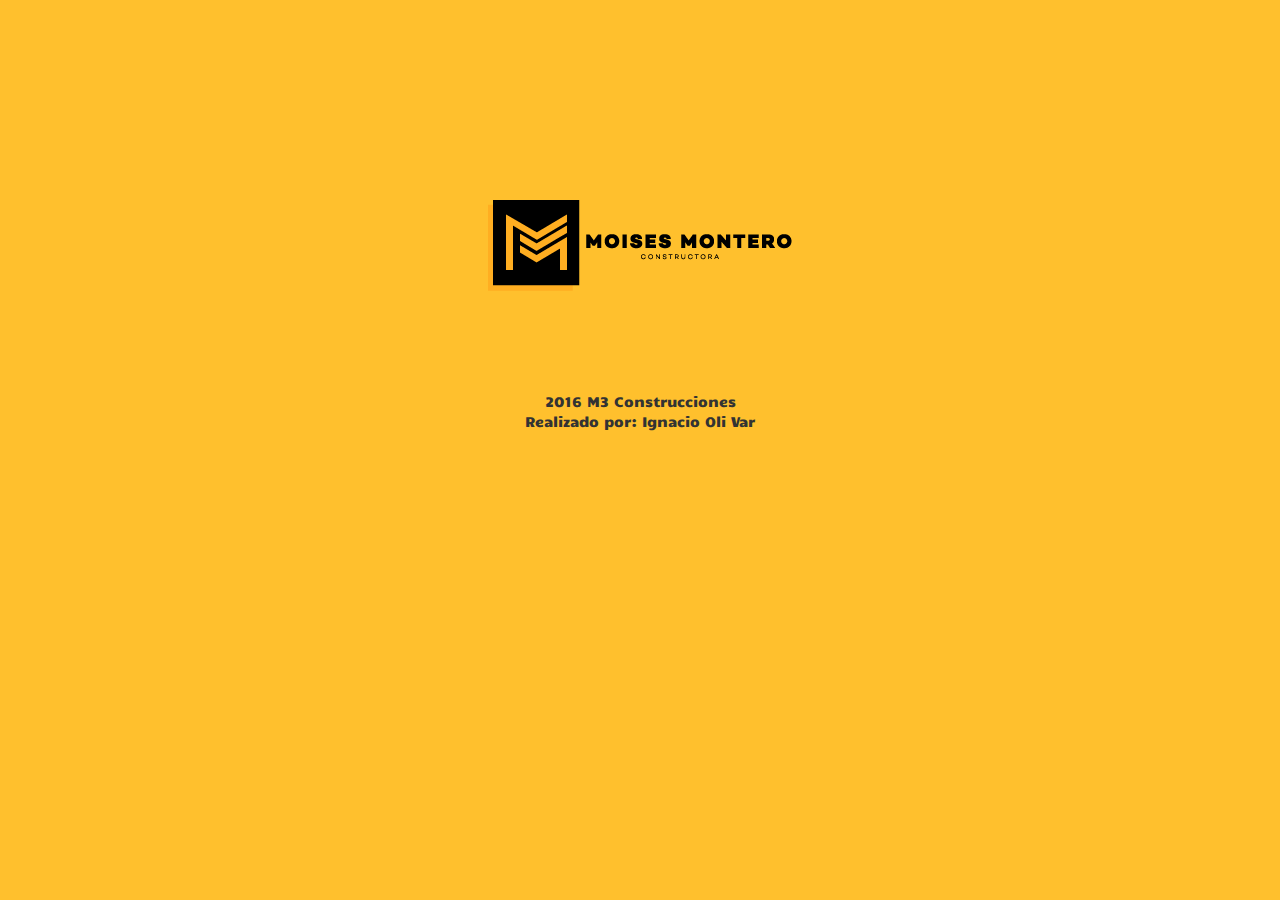
<file: index.html>
<!DOCTYPE html>
<html>
	<head>
		<meta charset="utf-8">
		<meta name="viewport" content="width=device-width, initial-scale=1, maximum-scale=1, user-scalable=no">
		<link href="https://maxcdn.bootstrapcdn.com/bootstrap/3.3.7/css/bootstrap.min.css" rel="stylesheet" integrity="sha384-BVYiiSIFeK1dGmJRAkycuHAHRg32OmUcww7on3RYdg4Va+PmSTsz/K68vbdEjh4u" crossorigin="anonymous">
		<link rel="stylesheet" href="css/main.css">
		<link rel="shortcut icon" href="img/favicon.png">
		<link href='https://fonts.googleapis.com/css?family=Candal' rel='stylesheet' type='text/css'>

		<title>M3 Construcciones</title>
	</head>
 	<body class="color-index container-fluid">
		<main class="col-MD-6 col-md-offset-3 espacio-altura no-float center-block text-center">
			<a href="quienes.html"><img src="img/icono2.png" alt="icono"></a>
		</main>
		<footer >
			<div class="ubispan no-float text-center" >
			2016 M3 Construcciones<br>
			Realizado por: Ignacio Oli Var
			</div>
		</footer>
	</body>
</html>
</file>
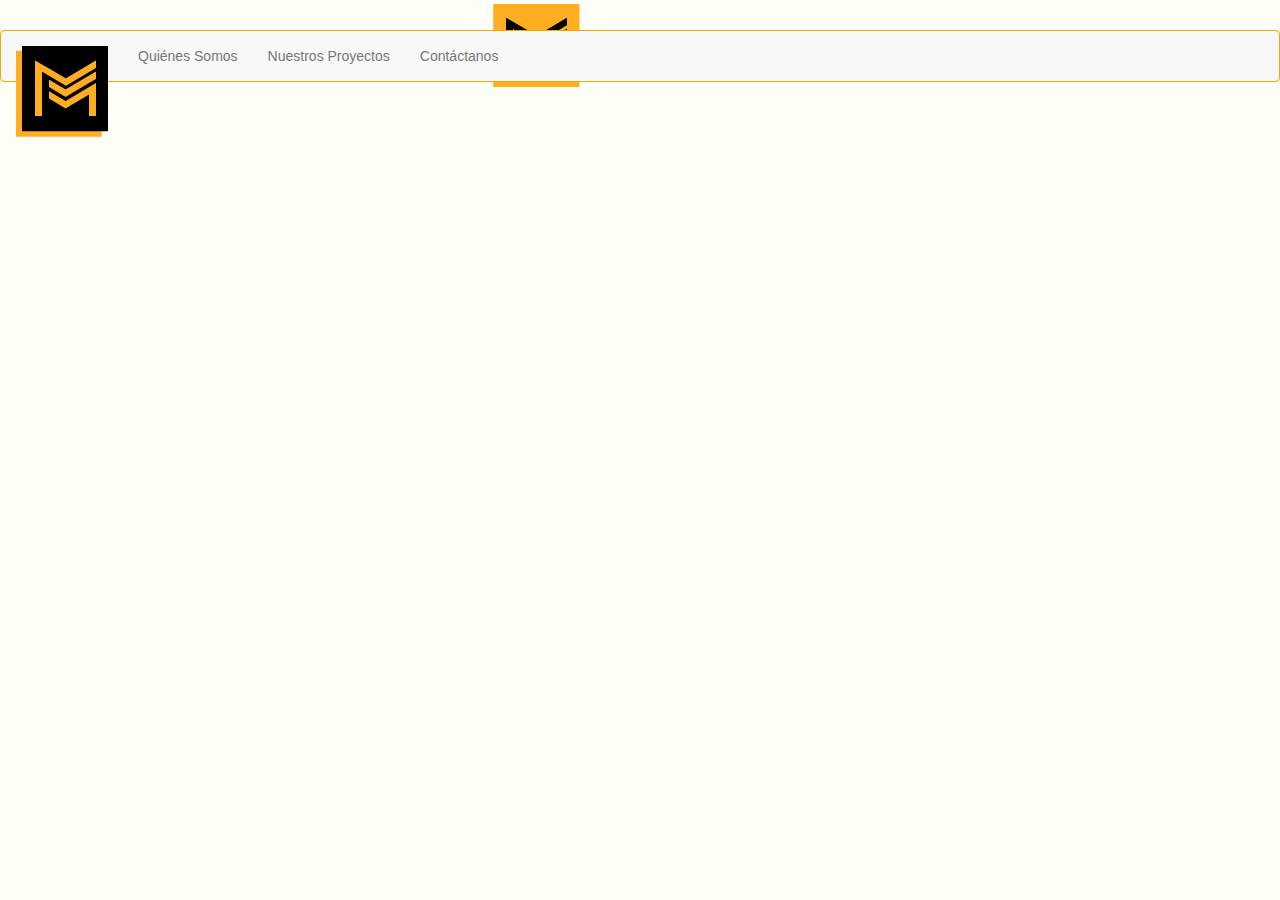
<file: contacto.html>
<!DOCTYPE html>
<html>
	<head>
		<meta charset="utf-8">
		<meta name="viewport" content="width=device-width, initial-scale=1">
		<link href="https://maxcdn.bootstrapcdn.com/bootstrap/3.3.7/css/bootstrap.min.css" rel="stylesheet" integrity="sha384-BVYiiSIFeK1dGmJRAkycuHAHRg32OmUcww7on3RYdg4Va+PmSTsz/K68vbdEjh4u" crossorigin="anonymous">
		<script src="https://maxcdn.bootstrapcdn.com/bootstrap/3.3.7/js/bootstrap.min.js" integrity="sha384-Tc5IQib027qvyjSMfHjOMaLkfuWVxZxUPnCJA7l2mCWNIpG9mGCD8wGNIcPD7Txa" crossorigin="anonymous"></script>
		<link rel="stylesheet" href="css/menu.css">
		

		<title>M3 Construcciones</title>
	</head>
	<body class="color-menu">
		<div class="col-xs-6 col-md-4 center-block no-float espacio-altura">
			<img src="/img/Icono.png">
		</div>
		<nav class="navbar navbar-default navbarmod">
	  		<div class="container-fluid">
		      	<div class="navbar-header">
		     		<a class="navbar-brand" href="menu.html"><img src="img/icono4.png" class="tam-img"></a>
		    	</div> 
	     		<div class="collapse navbar-collapse" id="bs-example-navbar-collapse-1">
	     			<ul class="nav navbar-nav">
		     			<li ><a href="quienes.html">Quiénes Somos</a></li>
		        		<li ><a href="proyectos.html">Nuestros Proyectos</a></li>
		        		<li ><a href="contacto.html">Contáctanos</a></li>
		       		</ul>
	     		</div>
	  		</div> 
		</nav>
	<!--<div class="row container-fluid espacio-alturacont">
		<form class="col-xs-6 col-md-3">
			<h1>Contacto</h1>
			<p> Si tienes dudas o quieres cotizar, escribenos:
  <div class="form-group">
    <label for="exampleInputEmail1">Email address</label>
    <input type="email" class="form-control" id="exampleInputEmail1" placeholder="Email">
  </div>
  <div class="form-group">
    <label for="exampleInputPassword1">Password</label>
    <input type="password" class="form-control" id="exampleInputPassword1" placeholder="Password">
  </div>
  <div class="form-group">
    <label for="exampleInputFile">File input</label>
    <input type="file" id="exampleInputFile">
    <p class="help-block">Example block-level help text here.</p>
  </div>
  <div class="checkbox">
    <label>
      <input type="checkbox"> Check me out
    </label>
  </div>
  <button type="submit" class="btn btn-default">Submit</button>
</form>
	</div>
	</body>-->
</html>
</file>
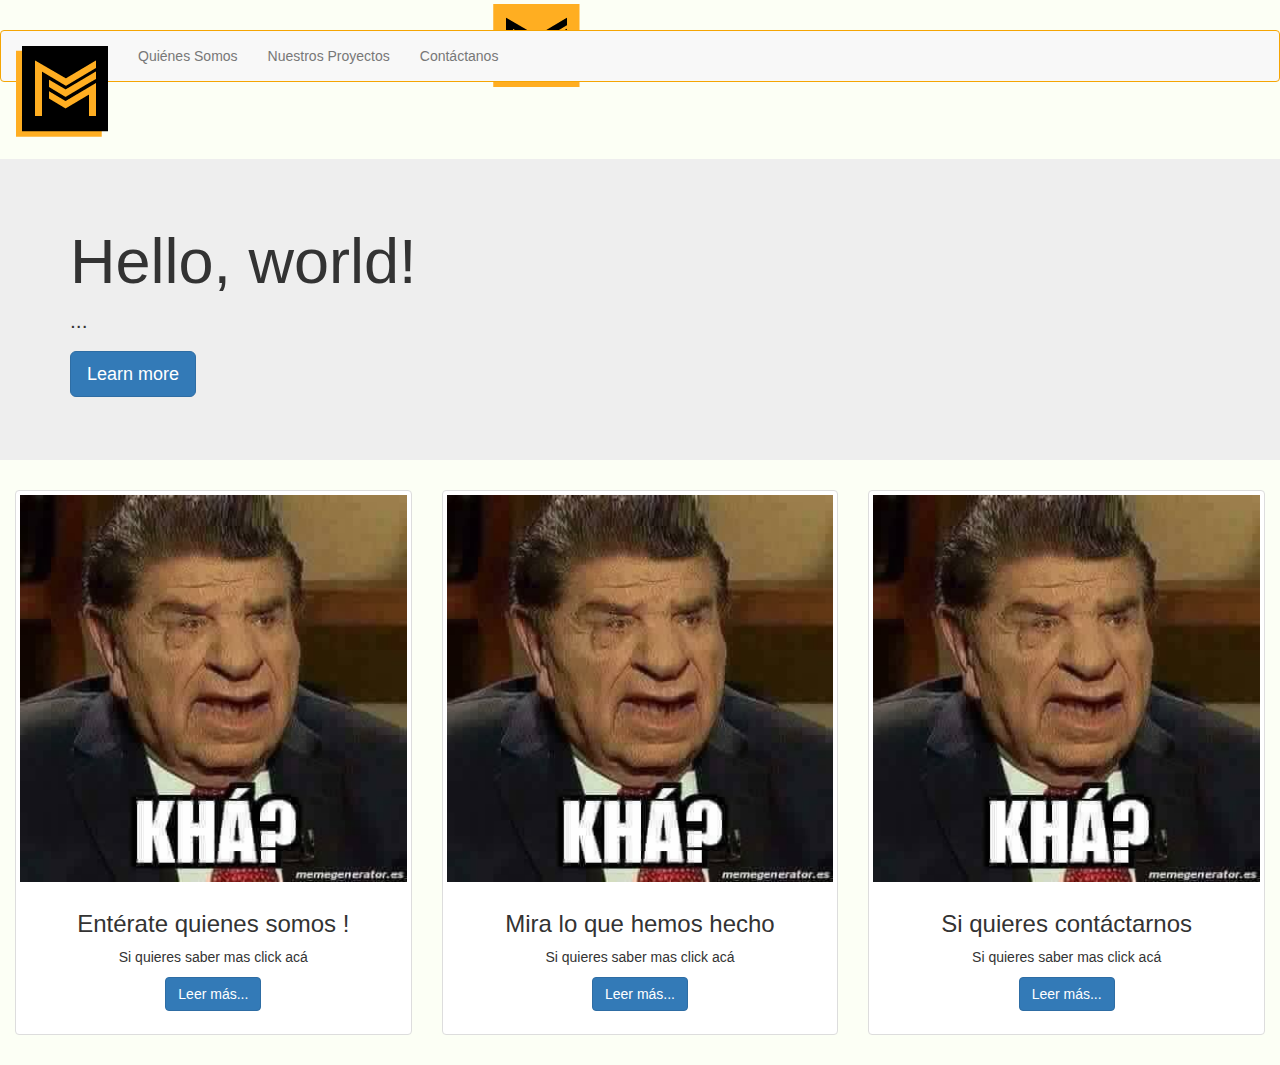
<file: menu.html>
<!DOCTYPE html>
<html>
	<head>
		<meta charset="utf-8">
		<meta name="viewport" content="width=device-width, initial-scale=1">
		<link href="https://maxcdn.bootstrapcdn.com/bootstrap/3.3.7/css/bootstrap.min.css" rel="stylesheet" integrity="sha384-BVYiiSIFeK1dGmJRAkycuHAHRg32OmUcww7on3RYdg4Va+PmSTsz/K68vbdEjh4u" crossorigin="anonymous">
		<script src="https://maxcdn.bootstrapcdn.com/bootstrap/3.3.7/js/bootstrap.min.js" integrity="sha384-Tc5IQib027qvyjSMfHjOMaLkfuWVxZxUPnCJA7l2mCWNIpG9mGCD8wGNIcPD7Txa" crossorigin="anonymous"></script>
		<link rel="stylesheet" href="css/menu.css">
		

		<title>M3 Construcciones</title>
	</head>
	<body class="color-menu active">
		<div class="col-xs-6 col-md-4 center-block no-float espacio-altura">
			<img src="/img/Icono.png">
		</div>
		<nav class="navbar navbar-default navbarmod">
	  		<div class="container-fluid">
		      	<div class="navbar-header">
		     		<a class="navbar-brand"><img src="img/icono4.png" class="tam-img"></a>
		    	</div> 
	     		<div class="collapse navbar-collapse" id="bs-example-navbar-collapse-1">
	     			<ul class="nav navbar-nav">
		     			<li ><a href="quienes.html">Quiénes Somos</a></li>
		        		<li ><a href="proyectos.html">Nuestros Proyectos</a></li>
		        		<li ><a href="contacto.html">Contáctanos</a></li>
		       		</ul>
	     		</div>
	  		</div> 
	  	</nav>
	  		<div class="jumbotron">
	  			<div class="container">
  					<h1>Hello, world!</h1>
  					<p>...</p>
  				<p><a class="btn btn-primary btn-lg" href="#" role="button">Learn more</a></p>
				</div>
			</div>
		
		<div class="row container-fluid ">
		  <div class="col-sm-6 col-md-4 ">
		    <div class="thumbnail">
		      <img src="img/ejemplo.jpg" alt="...">
		     <div class="caption text-center">
		        <h3>Entérate quienes somos !</h3>
		        <p>Si quieres saber mas click acá</p>
		       <p><a href="quienes.html" class="btn btn-primary" role="button">Leer más...</a> 
		      </div>
		    </div>
		  </div>
		  <div class="col-sm-6 col-md-4 ">
		    <div class="thumbnail">
		      <img src="img/ejemplo.jpg" alt="...">
		     <div class="caption text-center">
		        <h3>Mira lo que hemos hecho</h3>
		        <p>Si quieres saber mas click acá</p>
		       <p><a href="proyectos.html" class="btn btn-primary" role="button">Leer más...</a> 
		      </div>
		    </div>
		  </div>
		  <div class="col-sm-6 col-md-4 ">
		    <div class="thumbnail">
		      <img src="img/ejemplo.jpg" alt="...">
		     <div class="caption text-center">
		        <h3>Si quieres contáctarnos</h3>
		        <p>Si quieres saber mas click acá</p>
		       <p><a href="contacto.html" class="btn btn-primary" role="button">Leer más...</a> 
		      </div>
		    </div>
		  </div>
		</div>

	</body>
</html>
</file>
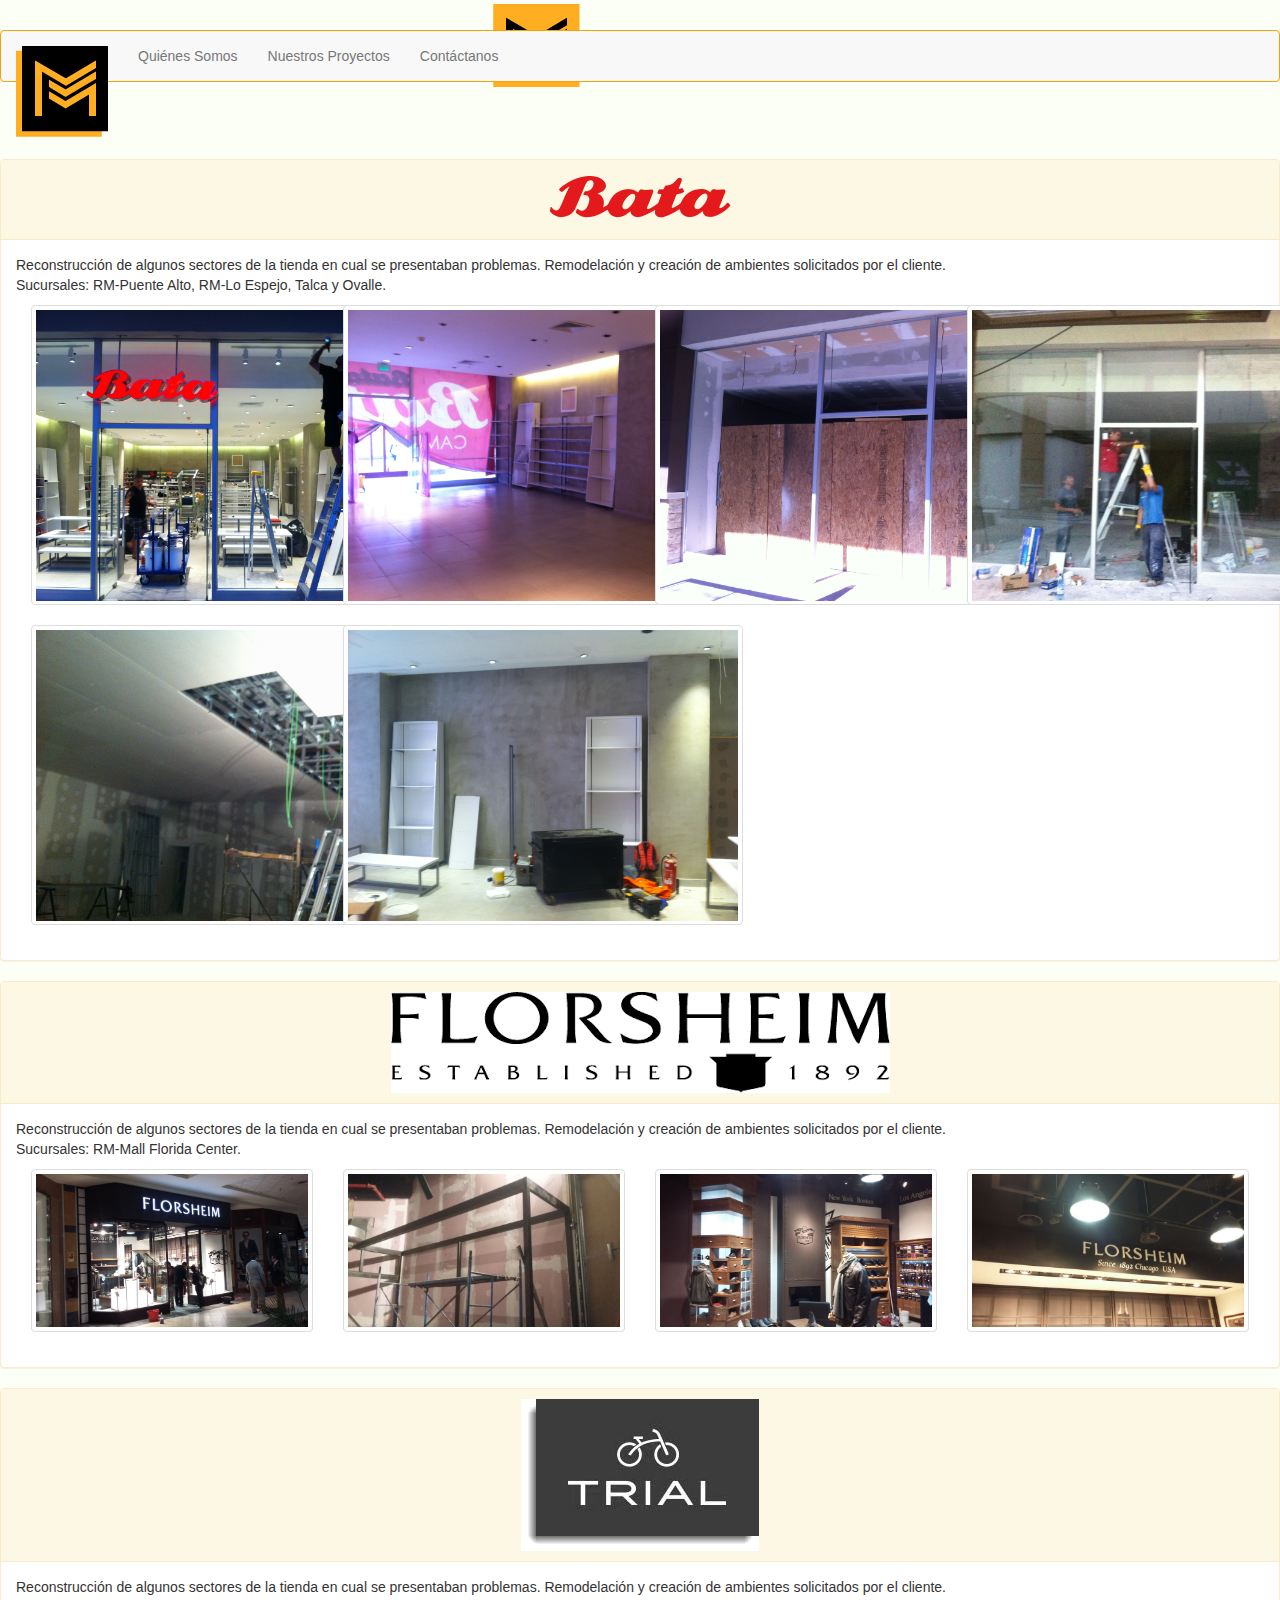
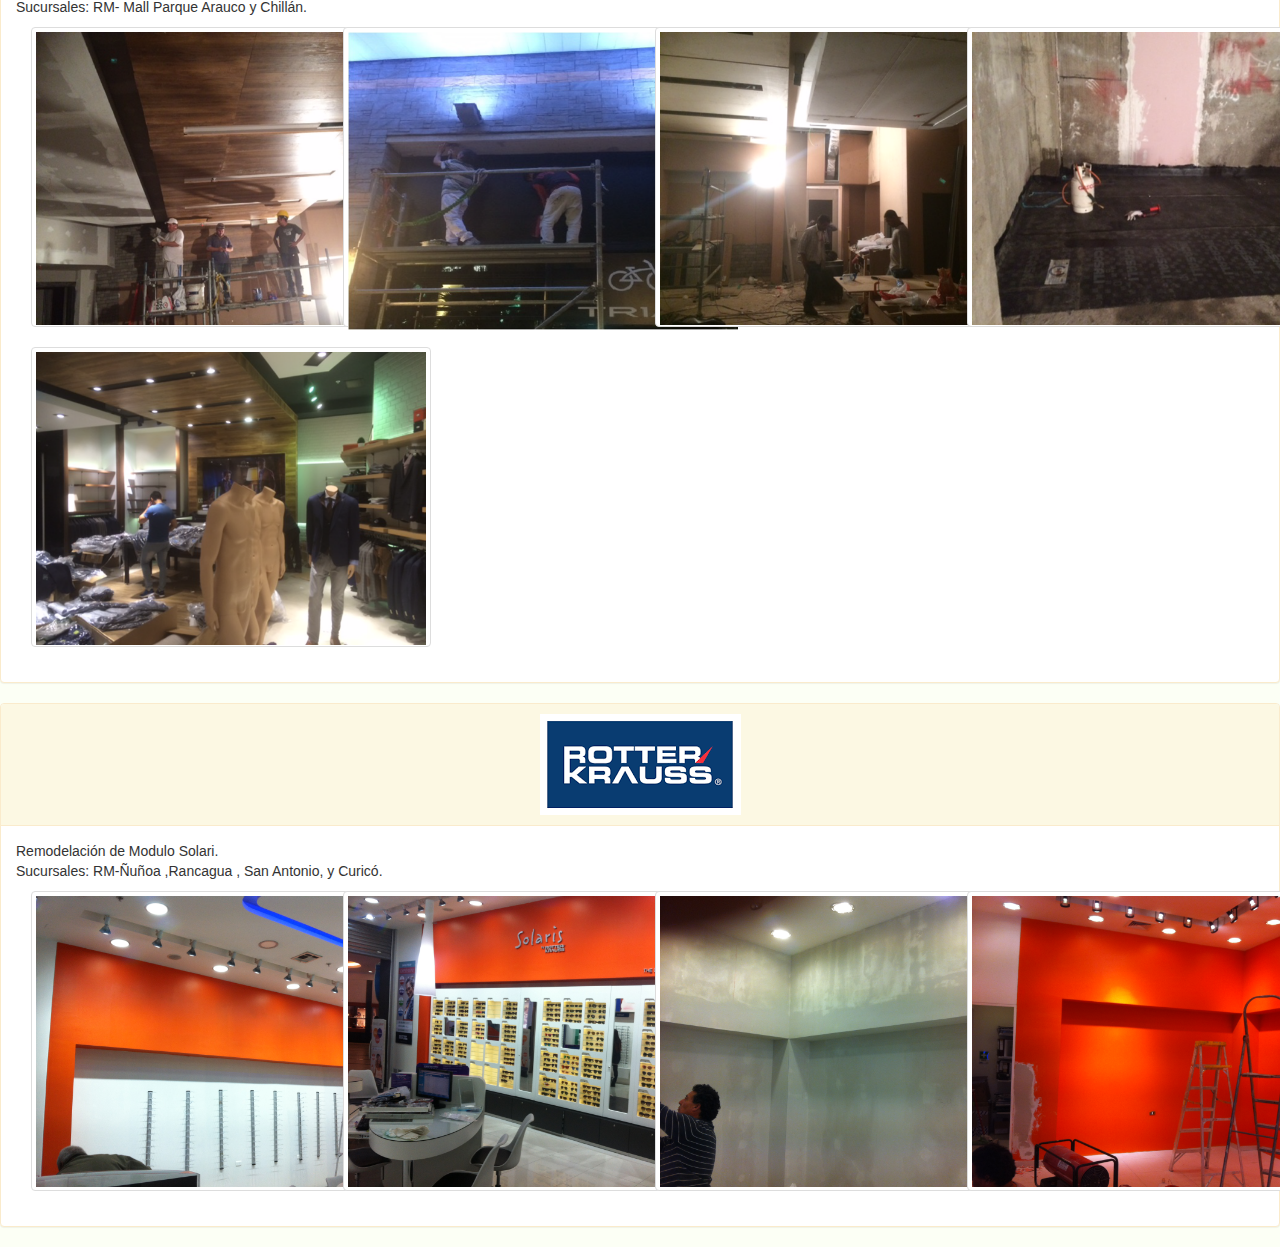
<file: proyectos.html>
<!DOCTYPE html>
<html>
	<head>
		<meta charset="utf-8">
		<meta name="viewport" content="width=device-width, initial-scale=1">
		<link href="https://maxcdn.bootstrapcdn.com/bootstrap/3.3.7/css/bootstrap.min.css" rel="stylesheet" integrity="sha384-BVYiiSIFeK1dGmJRAkycuHAHRg32OmUcww7on3RYdg4Va+PmSTsz/K68vbdEjh4u" crossorigin="anonymous">
		<script src="https://maxcdn.bootstrapcdn.com/bootstrap/3.3.7/js/bootstrap.min.js" integrity="sha384-Tc5IQib027qvyjSMfHjOMaLkfuWVxZxUPnCJA7l2mCWNIpG9mGCD8wGNIcPD7Txa" crossorigin="anonymous"></script>
		<link rel="stylesheet" href="css/menu.css">
		

		<title>M3 Construcciones</title>
	</head>
	<body class="color-menu">
		<div class="col-xs-6 col-md-4 center-block no-float espacio-altura">
			<img src="/img/Icono.png">
		</div>
		<nav class="navbar navbar-default navbarmod">
	  		<div class="container-fluid">
		      	<div class="navbar-header">
		     		<a class="navbar-brand" href="menu.html"><img src="img/icono4.png" class="tam-img"></a>
		    	</div> 
	     		<div class="collapse navbar-collapse" id="bs-example-navbar-collapse-1">
	     			<ul class="nav navbar-nav">
		     			<li ><a href="quienes.html">Quiénes Somos</a></li>
		        		<li ><a href="proyectos.html">Nuestros Proyectos</a></li>
		        		<li ><a href="contacto.html">Contáctanos</a></li>
		       		</ul>
	     		</div>
	  		</div> 
		</nav>

		<!-- Bata -->
		<div class="panel panel-warning">
  			<div class="panel-heading">
    			<h3 class="panel-title text-center"><img src="img/bata/bata-logo.png" ></h3>
  			</div>
  			<div class="panel-body container-fluid">
    		<p>Reconstrucción de algunos sectores de la tienda en cual se presentaban problemas.
  			Remodelación y creación de ambientes solicitados por el cliente.<br>
  			Sucursales: RM-Puente Alto, RM-Lo Espejo, Talca y Ovalle.</p>		
  			
				<div class="col-xs-6 col-md-3">
			    <a class="thumbnail grande">
			      <img src="/img/bata/bata-1.png">
			    </a>
		  		</div>
		  		<div class="col-xs-6 col-md-3">
		    		<a class="thumbnail grande">
		      			<img src="/img/bata/bata-2.png">
		    		</a>
		  		</div>
				<div class="col-xs-6 col-md-3">
					<a class="thumbnail grande">
				    	<img src="/img/bata/bata-3.png">
				    </a>
				</div>
				<div class="col-xs-6 col-md-3">
					<a class="thumbnail grande">
						<img src="/img/bata/bata-4.png">
					</a>
				</div>
				<div class="col-xs-6 col-md-3">
					<a class="thumbnail grande">
						<img src="/img/bata/bata-5.png">
					</a>
				</div>
				<div class="col-xs-6 col-md-3">
					<a class="thumbnail grande">
						<img src="/img/bata/bata-6.png">
					</a>
				</div>
			</div>
		</div>
		 
			<!-- Florisheim -->
			<div class="panel panel-warning">
  			<div class="panel-heading">
    			<h3 class="panel-title text-center"><img src="img/flor/logo-flor.png"></h3>
  			</div>
  			<div class="panel-body container-fluid">
    		<p>Reconstrucción de algunos sectores de la tienda en cual se presentaban problemas.
  			Remodelación y creación de ambientes solicitados por el cliente.<br>
  			Sucursales: RM-Mall Florida Center.	</p>		
  			
		  <div class="col-xs-6 col-md-3">
		    <a class="thumbnail">
		      <img src="/img/flor/flor-1.png">
		    </a>
		  </div>
		  <div class="col-xs-6 col-md-3">
		    <a class="thumbnail">
		      <img src="/img/flor/flor-2.png">
		    </a>
		  </div>
		  <div class="col-xs-6 col-md-3">
		    <a class="thumbnail">
		      <img src="img/flor/flor-4.png">
		    </a>
		  </div>
		  <div class="col-xs-6 col-md-3">
		    <a class="thumbnail">
		      <img src="img/flor/flor-5.png">
		    </a>
		  </div>
		 </div>
		 </div>

		 <!-- trial -->
		 		
		<div class="panel panel-warning">
  		<div class="panel-heading">
    		<h3 class="panel-title text-center"><img src="img/trial/trial-logo.png"></h3>
  			</div>
  			<div class="panel-body container-fluid">
    		<p>Reconstrucción de algunos sectores de la tienda en cual se presentaban problemas.
  			Remodelación y creación de ambientes solicitados por el cliente.<br>
  			Sucursales: RM- Mall Parque Arauco y Chillán.</p>		
  			
		  <div class="col-xs-6 col-md-3">
		    <a class="thumbnail grande">
		      <img src="img/trial/trial-4.png">
		    </a>
		  </div>
		  <div class="col-xs-6 col-md-3">
		    <a class="thumbnail grande">
		      <img src="img/trial/trial-2.png">
		    </a>
		  </div>
		  <div class="col-xs-6 col-md-3">
		    <a class="thumbnail grande">
		      <img src="img/trial/trial-3.png">
		    </a>
		  </div>
		  <div class="col-xs-6 col-md-3">
		    <a class="thumbnail grande">
		      <img src="img/trial/trial-1.png">
		    </a>
		  </div>
		  <div class="col-xs-6 col-md-3">
		    <a class="thumbnail grande">
		      <img src="img/trial/trial-5.png">
		    </a>
		  </div>
		   </div>
		 </div>

		 <!-- Roter -->

		<div class="panel panel-warning">
  		<div class="panel-heading">
    		<h3 class="panel-title text-center"><img src="img/roter/logo-roter.png"></h3>
  			</div>
  			<div class="panel-body container-fluid">
    		<p>Remodelación de Modulo Solari.<br>
  			Sucursales: RM-Ñuñoa ,Rancagua , San Antonio, y Curicó.	</p>	

		  <div class="col-xs-6 col-md-3">
		    <a class="thumbnail grande">
		      <img src="img/roter/roter-1.png">
		    </a>
		  </div>
		  <div class="col-xs-6 col-md-3">
		    <a class="thumbnail grande">
		      <img src="img/roter/roter-2.png">
		    </a>
		  </div>
		  <div class="col-xs-6 col-md-3">
		    <a class="thumbnail grande">
		      <img src="img/roter/roter-3.png">
		    </a>
		  </div>
		  <div class="col-xs-6 col-md-3">
		    <a class="thumbnail grande">
		      <img src="img/roter/roter-4.png">
		    </a>
		  </div>
		  </div>
		  </div>
		    
	

	</body>	
</html>
</file>
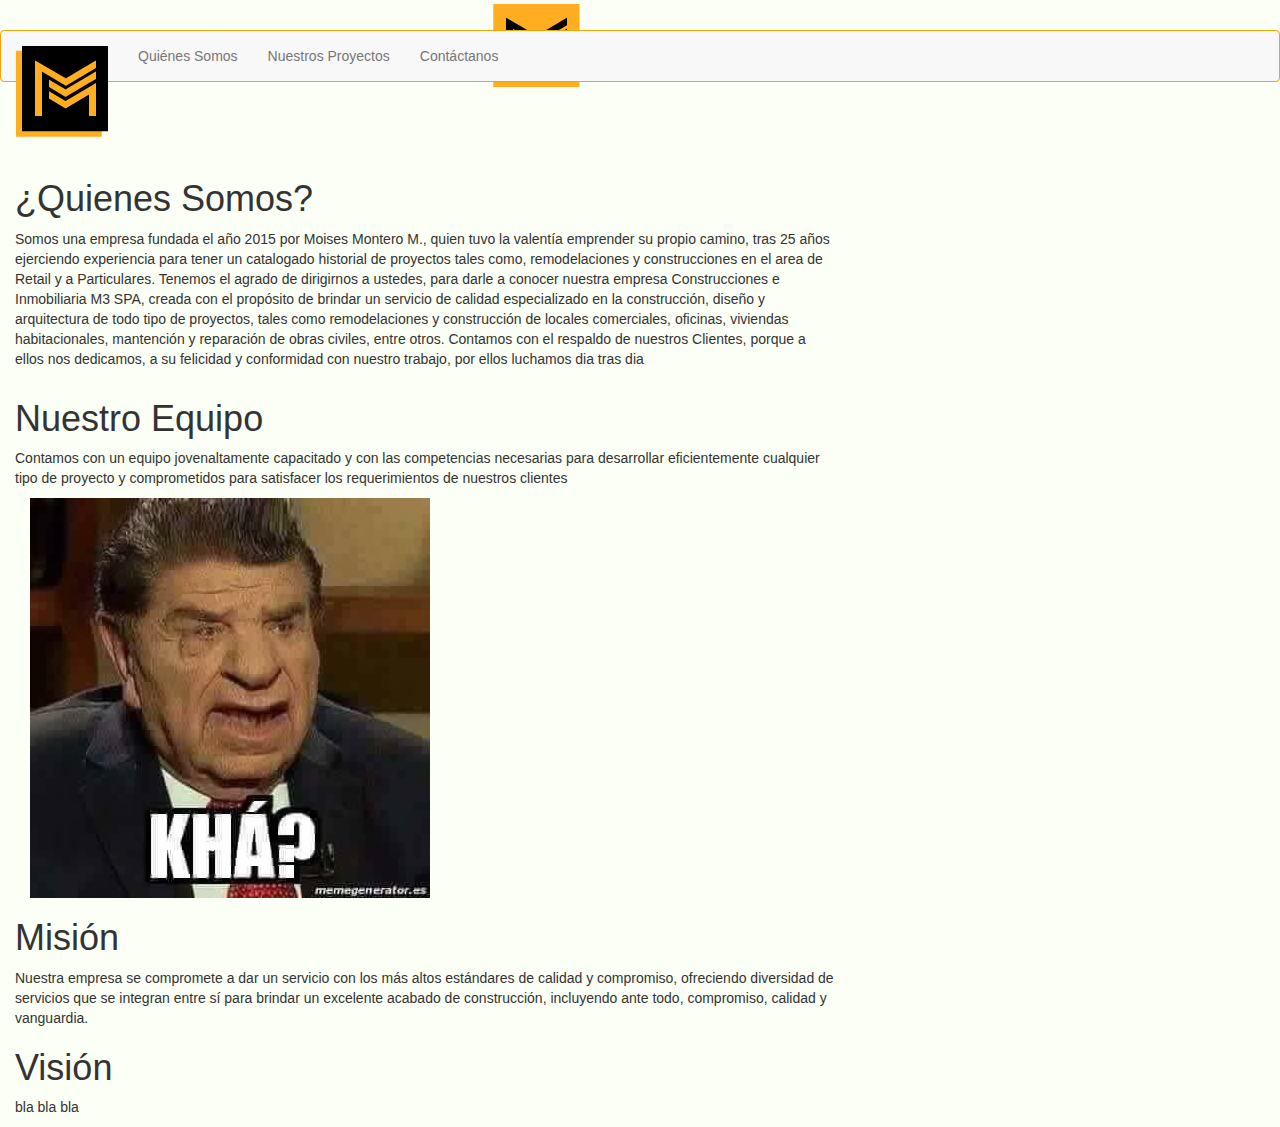
<file: quienes.html>
<!DOCTYPE html >
<html lang="es">
	<head>
		<meta charset="utf-8">
		<meta name="viewport" content="width=device-width, initial-scale=1">
		<link href="https://maxcdn.bootstrapcdn.com/bootstrap/3.3.7/css/bootstrap.min.css" rel="stylesheet" integrity="sha384-BVYiiSIFeK1dGmJRAkycuHAHRg32OmUcww7on3RYdg4Va+PmSTsz/K68vbdEjh4u" crossorigin="anonymous">
		<script src="https://maxcdn.bootstrapcdn.com/bootstrap/3.3.7/js/bootstrap.min.js" integrity="sha384-Tc5IQib027qvyjSMfHjOMaLkfuWVxZxUPnCJA7l2mCWNIpG9mGCD8wGNIcPD7Txa" crossorigin="anonymous"></script>
		<link rel="stylesheet" href="css/menu.css">
		

		<title>M3 Construcciones</title>
	</head>
	<body class="color-menu">
		<div class="col-xs-6 col-md-4 center-block no-float espacio-altura">
			<img src="/img/Icono.png" alt="icono">
		</div>
		<nav class="navbar navbar-default navbarmod">
	  		<div class="container-fluid">
		      	<div class="navbar-header">
		     		<a class="navbar-brand" href="menu.html"><img src="img/icono4.png" class="tam-img" alt="icono 4"></a>
		    	</div> 
	     		<div class="collapse navbar-collapse" id="bs-example-navbar-collapse-1">
	     			<ul class="nav navbar-nav">
		     			<li ><a href="quienes.html">Quiénes Somos</a></li>
		        		<li ><a href="proyectos.html">Nuestros Proyectos</a></li>
		        		<li ><a href="contacto.html">Contáctanos</a></li>
		       		</ul>
	     		</div>
	  		</div> 
		</nav>

		<div class="center block no-float">
		<div class="col-xs-12 col-md-8">

			<h1>¿Quienes Somos?</h1>

			<p>Somos una empresa fundada el año 2015 por Moises Montero M., quien tuvo la valentía emprender su propio camino, tras 25 años ejerciendo experiencia para tener un catalogado historial de proyectos tales como, remodelaciones y construcciones en el area de Retail y a Particulares.

			Tenemos el agrado de dirigirnos a ustedes, para darle a conocer nuestra empresa Construcciones e Inmobiliaria M3 SPA, creada con el propósito de brindar un servicio de calidad especializado en la construcción, diseño y arquitectura de todo tipo de proyectos, tales como remodelaciones y construcción de locales comerciales, oficinas, viviendas habitacionales, mantención y reparación de obras civiles, entre otros. 

			Contamos con el respaldo de nuestros Clientes, porque a ellos nos dedicamos, a su felicidad y conformidad con nuestro trabajo, por ellos luchamos dia tras dia</p>
		</div>

		<div class="col-xs-12 col-md-8">
			<h1>Nuestro Equipo</h1>

       		<p>Contamos con un equipo jovenaltamente capacitado y con las competencias necesarias para desarrollar eficientemente cualquier tipo de proyecto y comprometidos para satisfacer los requerimientos de nuestros clientes</p>

       		<div class="col-xs-12 col-md-4">
		    
		      <img src="img/ejemplo.jpg">
		    		  
			</div>
		</div>
		<div class="col-xs-12 col-md-8">
			<h1>Misión</h1>
       		<p>Nuestra empresa se compromete a dar un servicio con los más altos estándares de calidad y compromiso, ofreciendo diversidad de servicios que se integran entre sí para brindar un excelente acabado de construcción, incluyendo ante todo, compromiso, calidad y vanguardia. </p>

       		<h1>Visión</h1>

       		bla bla bla 
		</div>
		
	</div>
	</body>

</html>
</file>
<file: css/main.css>
.color-index{
	background-color: #FFC02D
}

.no-float{
	float: none;
	position: relative;
}
.espacio-altura{

	margin-top: 200px;
}

.colorp{
	background-color:#FCFFF5
}
.ubispan{
	font-family: 'Candal', sans-serif;
	top:100px;
	
}
</file>
<file: css/menu.css>
.color-menu{
	background-color:#FCFFF5 
}
.espacio-altura{
	margin-top: -10px;
}
.no-float{
	float:none;
}
.navbarmod{
	border: 1px solid #F5A503;
  	top: -57px;
}
.tam-imgicono{
	width: 50px; height: 50px;
}

.espacio-alturacont{
	margin-top: -40px;
}
.panelp{
	margin-left: 2em;
}

.grande{
 width: 400px; height: 300px;
}
.tamlogotitu{

	width: 90px; height: 90px;
}
.colorp{
	background-color:#00000
}
</file>
